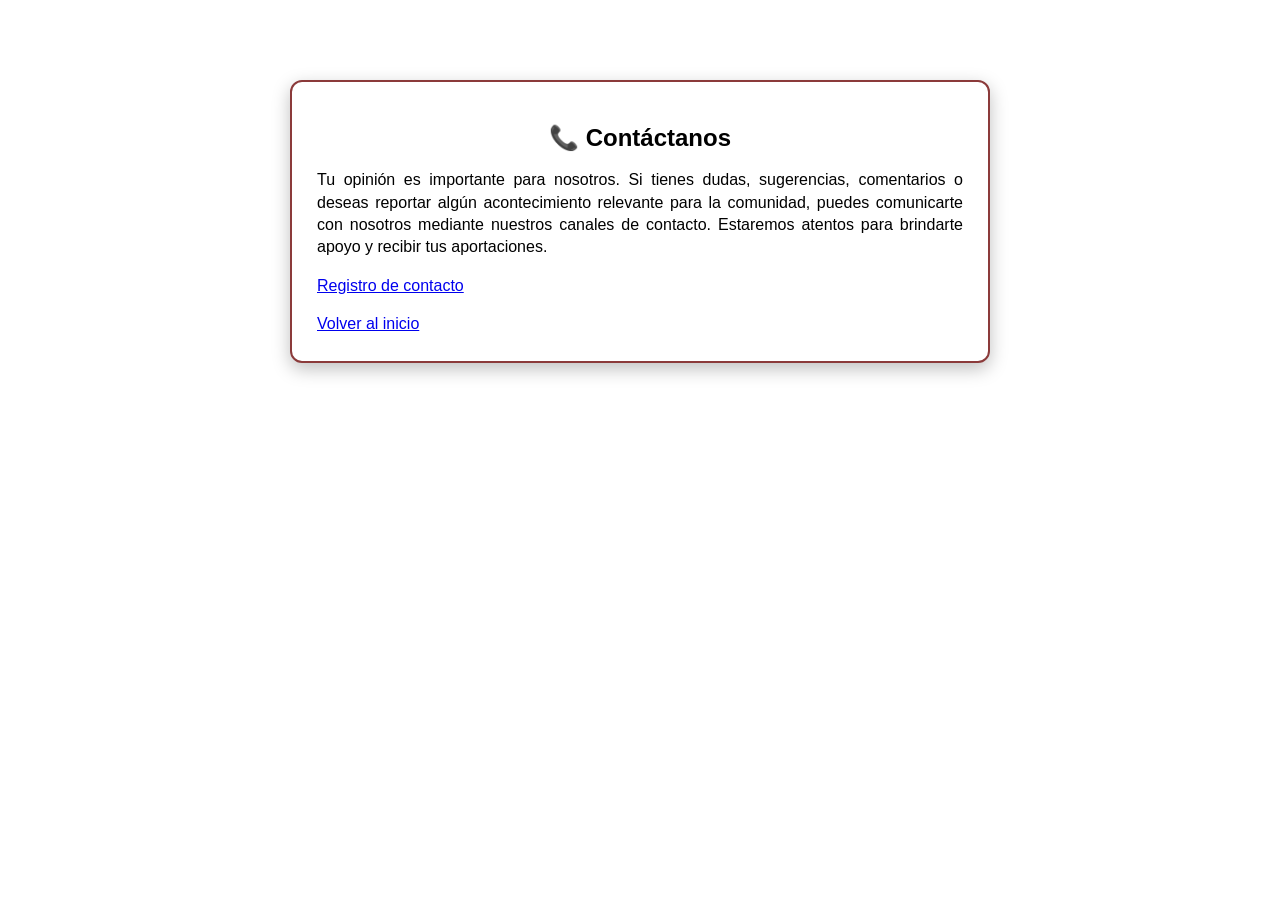
<file: Contac.html>
<!DOCTYPE html>
<html>
<head>
	<meta charset="utf-8">
	<meta name="viewport" content="width=device-width, initial-scale=1">
	<title>Contac</title>
	<link rel="stylesheet" href="estilo.css">
</head>
<body>
	<article class="contac">
		<h1 align="center">📞 Contáctanos</h1>
		<p align="justify">
			Tu opinión es importante para nosotros. Si tienes dudas, sugerencias, comentarios o deseas reportar algún acontecimiento relevante para la comunidad, puedes comunicarte con nosotros mediante nuestros canales de contacto. Estaremos atentos para brindarte apoyo y recibir tus aportaciones.
		</p>
		<p><a href="Contactanos.html" aling="center">Registro de contacto</a></p>
			<a href="index.html">Volver al inicio</a>
	</article>

</body>
</html>
</file>
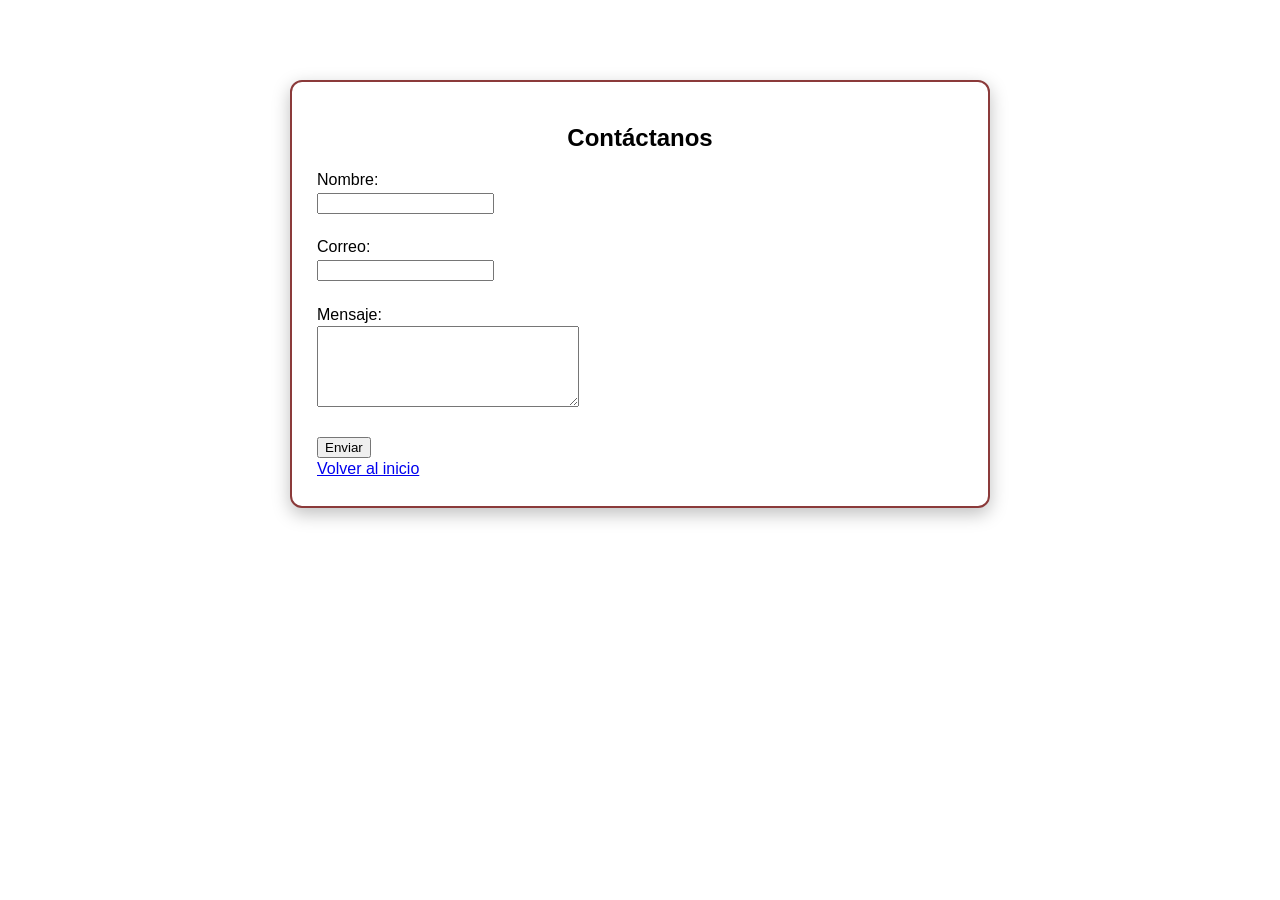
<file: Contactanos.html>
<!DOCTYPE html>
<html lang="es">
<head>
    <meta charset="UTF-8">
    <title>Contáctanos</title>
    <link rel="stylesheet" href="estilo.css">
</head>
<body>
    <article class="contacto">

    <h1 align="center">Contáctanos</h1>

    <form>
        <label>Nombre:</label><br>
        <input type="text"><br><br>

        <label>Correo:</label><br>
        <input type="email"><br><br>

        <label>Mensaje:</label><br>
        <textarea rows="5" cols="30"></textarea><br><br>

        <button type="submit">Enviar</button>
    </form>

    <a href="index.html">Volver al inicio</a>
</article>
</body>
</html>
</file>
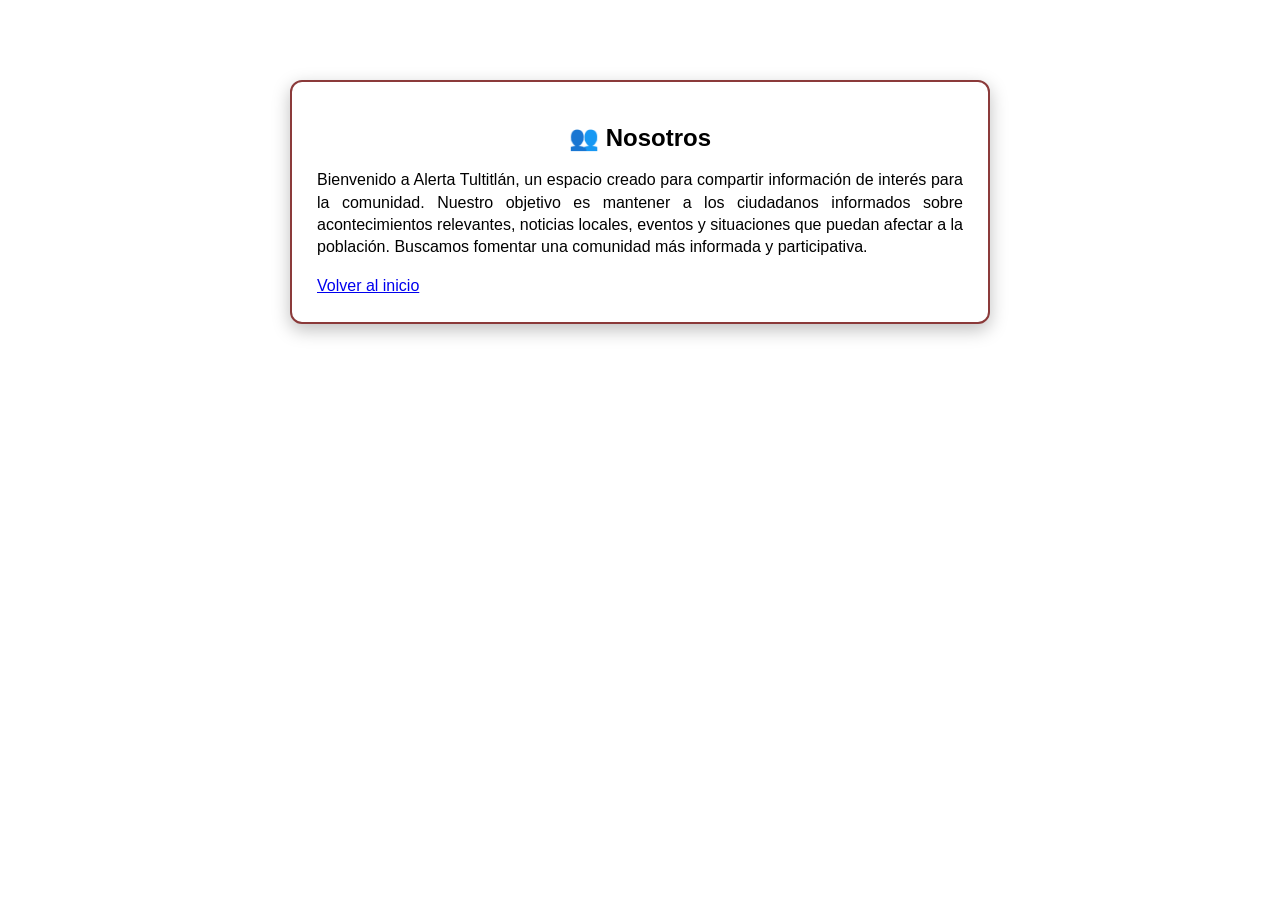
<file: Nosotros.html>
<!DOCTYPE html>
<html>
<head>
	<meta charset="utf-8">
	<meta name="viewport" content="width=device-width, initial-scale=1">
	<title>Nosotros</title>
	<link rel="stylesheet" href="estilo.css">
</head>
<body>
	<article class="nosotros">
		<h1 align="center"> 👥 Nosotros</h1>
		<p align="justify">
			Bienvenido a Alerta Tultitlán, un espacio creado para compartir información de interés para la comunidad. Nuestro objetivo es mantener a los ciudadanos informados sobre acontecimientos relevantes, noticias locales, eventos y situaciones que puedan afectar a la población. Buscamos fomentar una comunidad más informada y participativa.
		</p>
			<a href="index.html">Volver al inicio</a>
	</article>

</body>
</html>
</file>
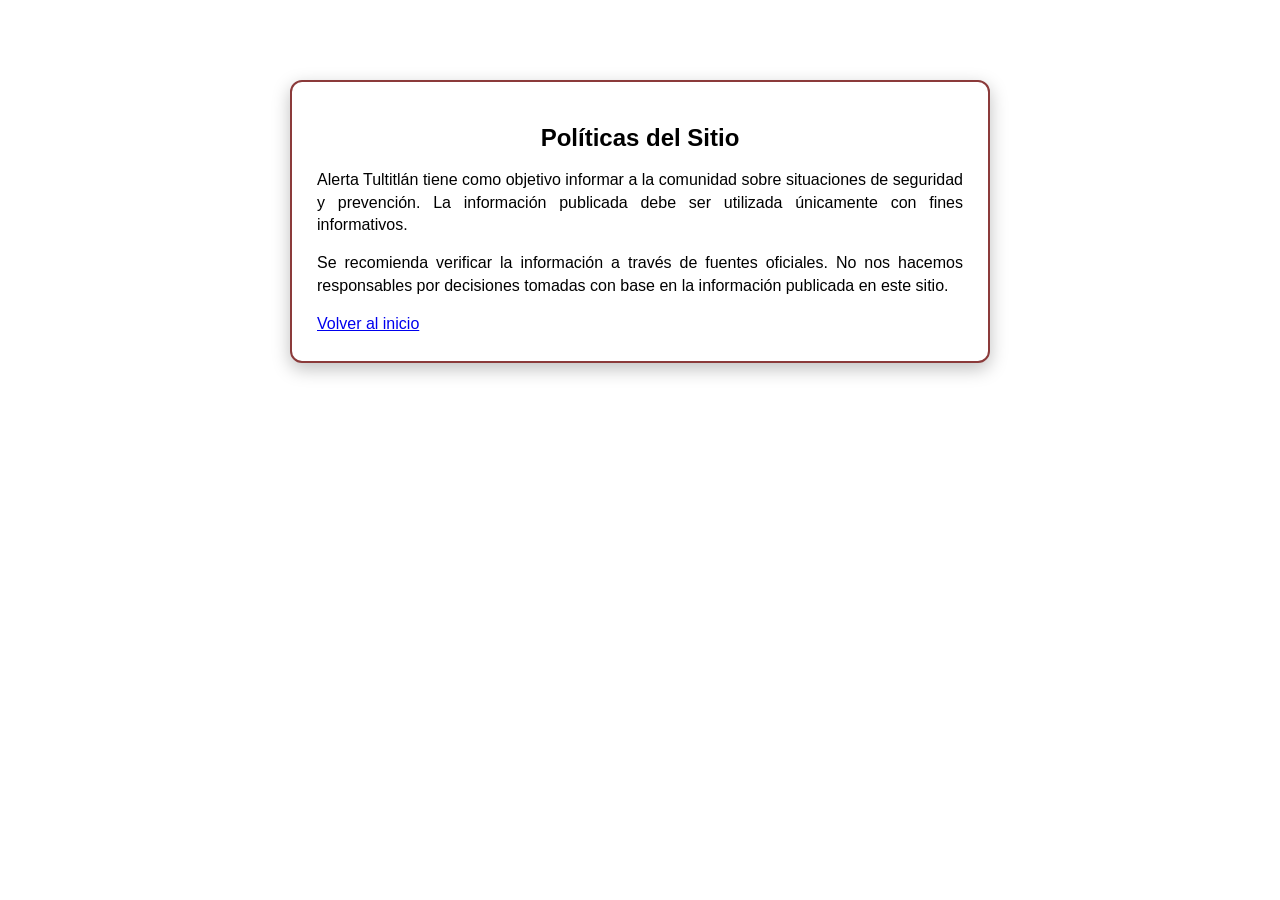
<file: Politicas del sitio.html>
<!DOCTYPE html>
<html lang="es">
<head>
    <meta charset="UTF-8">
    <title>Políticas del Sitio</title>
    <link rel="stylesheet" href="estilo.css">
</head>
<body>
    <article class="politicas">

    <h1 align="center">Políticas del Sitio</h1>

    <p align="justify">
        Alerta Tultitlán tiene como objetivo informar a la comunidad sobre
        situaciones de seguridad y prevención. La información publicada debe
        ser utilizada únicamente con fines informativos.
    </p>

    <p align="justify">
        Se recomienda verificar la información a través de fuentes oficiales.
        No nos hacemos responsables por decisiones tomadas con base en la
        información publicada en este sitio.
    </p>

    <a href="index.html">Volver al inicio</a>
</article>

</body>
</html>
</file>
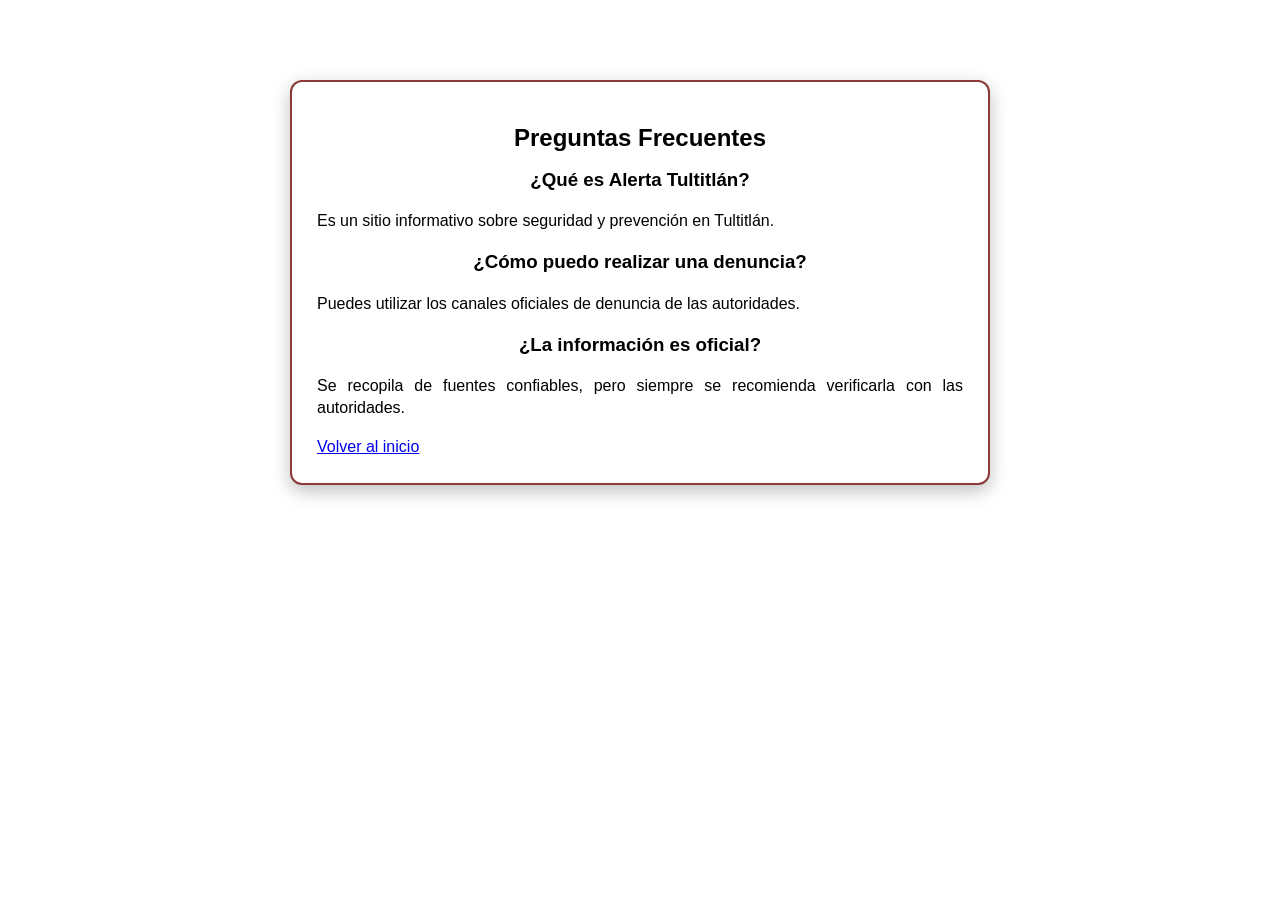
<file: Preguntas frecuentes.html>
<!DOCTYPE html>
<html lang="es">
<head>
    <meta charset="UTF-8">
    <title>Preguntas Frecuentes</title>
    <link rel="stylesheet" href="estilo.css">
</head>
<body>
    <article class="preguntas">

    <h1 align="center">Preguntas Frecuentes</h1>

    <h3 align="center">¿Qué es Alerta Tultitlán?</h3>
    <p align="justify">Es un sitio informativo sobre seguridad y prevención en Tultitlán.</p>

    <h3 align="center">¿Cómo puedo realizar una denuncia?</h3>
    <p align="justify">Puedes utilizar los canales oficiales de denuncia de las autoridades.</p>

    <h3 align="center">¿La información es oficial?</h3>
    <p align="justify">Se recopila de fuentes confiables, pero siempre se recomienda verificarla con las autoridades.</p>

    <a href="index.html">Volver al inicio</a>

</article>
</body>
</html>
</file>
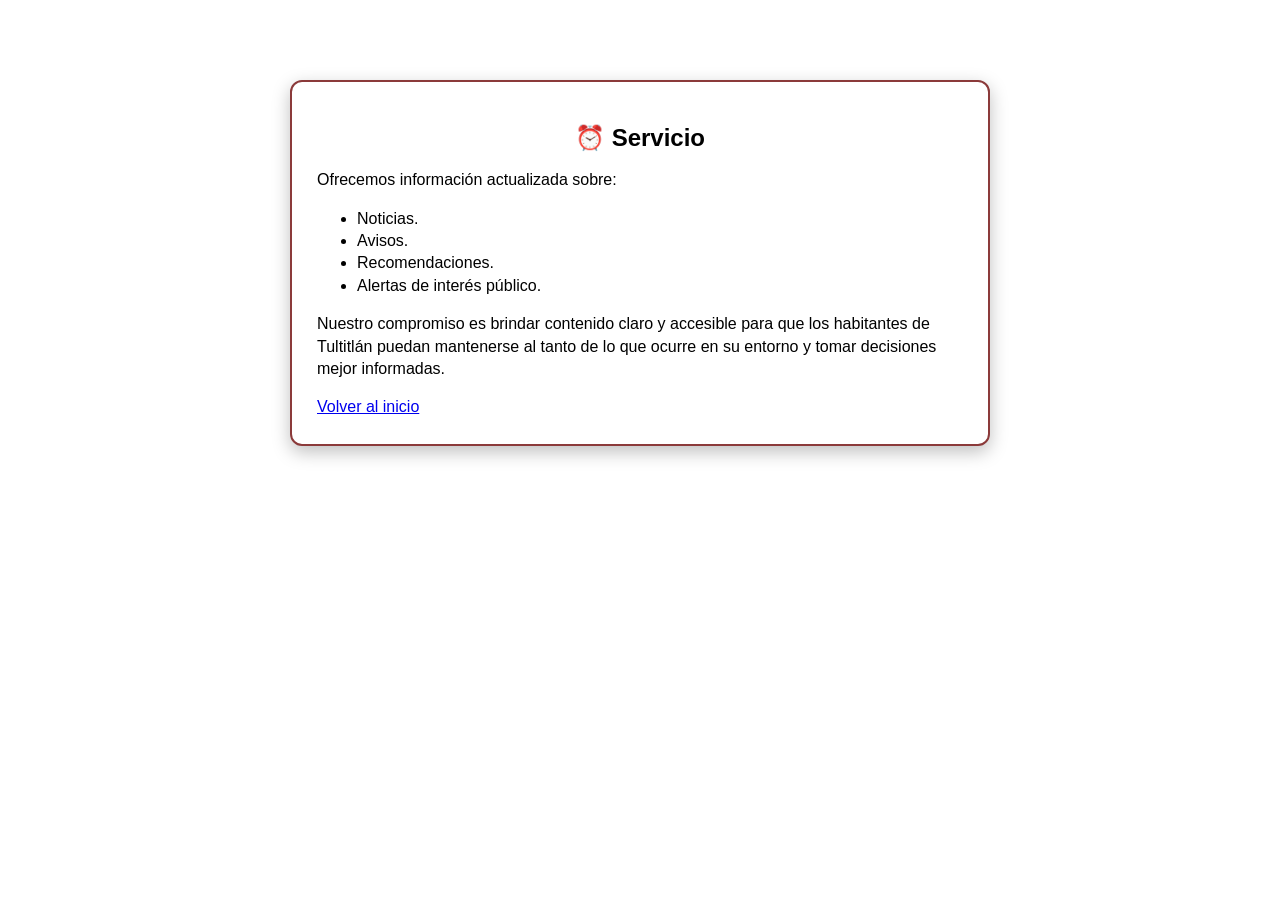
<file: Servicio.html>
<!DOCTYPE html>
<html>
<head>
	<meta charset="utf-8">
	<meta name="viewport" content="width=device-width, initial-scale=1">
	<title>Servicio</title>
	<link rel="stylesheet" href="estilo.css">
</head>
<body>
	<article class="servicio">
		<h1 align="center"> ⏰ Servicio</h1>
		<p align="justyfy">Ofrecemos información actualizada sobre:</p>
			<ul>
			 <li>Noticias.</li>
			 <li>Avisos.</li> 
			 <li>Recomendaciones.</li>
			 <li>Alertas de interés público.</li>
			</ul>
		<P align="justyfy">Nuestro compromiso es brindar contenido claro y accesible para que los habitantes de Tultitlán puedan mantenerse al tanto de lo que ocurre en su entorno y tomar decisiones mejor informadas.
		</p>	
			<a href="index.html">Volver al inicio</a>
	</article>

</body>
</html>
</file>
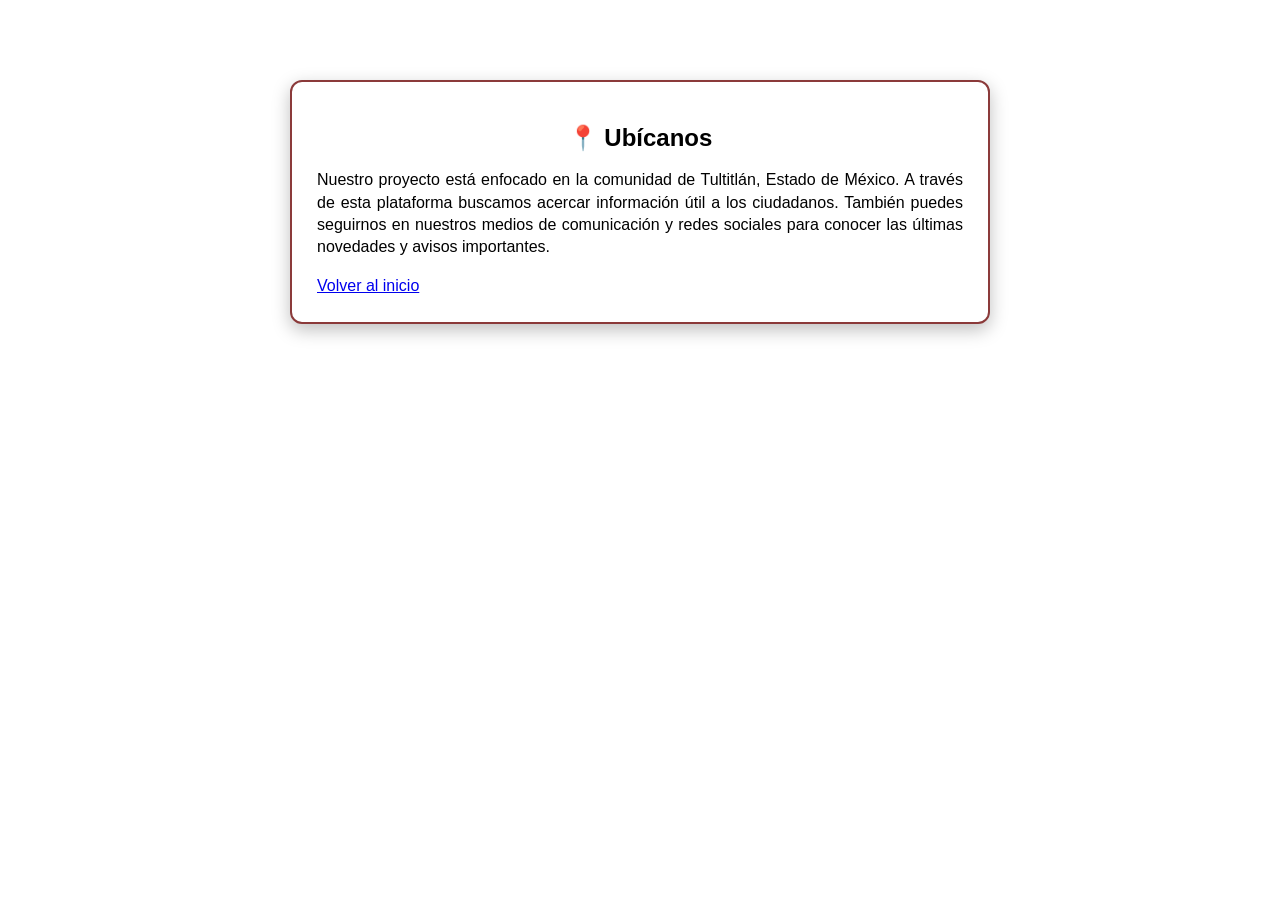
<file: Ubicanos.html>
<!DOCTYPE html>
<html>
<head>
	<meta charset="utf-8">
	<meta name="viewport" content="width=device-width, initial-scale=1">
	<title>Ubicanos</title>
	<link rel="stylesheet" href="estilo.css">
</head>
<body>
	<article class="ubicanos">
		<h1 align="center">📍 Ubícanos</h1>
		<p align="justify">
			Nuestro proyecto está enfocado en la comunidad de Tultitlán, Estado de México. A través de esta plataforma buscamos acercar información útil a los ciudadanos. También puedes seguirnos en nuestros medios de comunicación y redes sociales para conocer las últimas novedades y avisos importantes.
		</p>
			<a href="index.html">Volver al inicio</a>
	</article>

</body>
</html>
</file>
<file: estilo.css>
*{
box-sizing:border-box;
}
body{
font-size:16px;
font-family: arial,helveltica,sans-serif;
line-height: 1.4em; 
}

.contenedor{
    width: 980px;
    margin: 0 auto;
}

.encabezado{ 
background: #000000 ; 
overflow: hidden;
}
.logo{
    float: left;
   position: relative;
    top: 15px; 
}
.encabezado nav{ 
float: right; 
}
.encabezado nav ul{ 
margin: 0;
padding: 0;
list-style: none;
}
.encabezado nav ul li{ 
display: inline-block;
/*background: red;*/
margin-right: -4px;
}
.encabezado nav ul li a{ 
display: block;
color: #fff;
padding: 28px;
border-left: 1px solid #696969;
text-decoration: none;
}
/*cambio de color*/
.encabezado nav ul li a:hover{ 
background: #575757;
}
/*------------------------------------
PRESENTACION
-------------------------------------*/ 
.presentacion{
  /*background: yellow;*/
  background: radial-gradient(280px at 35% 10%, #a3d4ff, #731F10);
  overflow: hidden;
  border-bottom: 3px solid #044e8b; 
}  
.introduccion-presentacion{
    float: left;
}
.introduccion-presentacion h1{
    color: #fff;
    font-size: 2.625em;  /*16px  1em  42px  ?*/
    text-shadow: 1px 1px 0px #090909;
    text-align: center;
    margin-top: 70px;
    margin-bottom: 40px;
    margin-left: 20px;
   line-height: 0.7em; /*interlineado  */
} 
.introduccion-presentacion h1 span{
    color: #fff;
    font-size: 0.38em; /*42px = 2.62em 16px = ? =0.38*/
}
/*------------aprender------------mas*/
a.aprender-mas{
    font-size: 2.1875em;
    border: 1px solid #965050;
    padding: 30px 50px;
    /*background: yellow;*/
    display: block;
    text-align: center;
    margin: 10px 40px;
    color: #fff;
    text-decoration: none;
    text-shadow: 3px 7px 0 #000;
    border-radius: 10px;
    background: linear-gradient(to top, #AB1818, #965050);
    box-shadow: 0 8px 0 0 #A31B00,
                0 0 25px 5px #fff;
} 
a.aprender-mas:hover{
    box-shadow: 0 0 25px 5px #000;
}
.presentacion img{
    float: right;
    position: relative;
    top: 30px;
}
/*****************************************************************
/*------------Acceso-rapido------------*/
.acceso-rapido{
    background: #334563;
    overflow: hidden;
    border-bottom: 3px solid #fff;
}
.acceso-rapido h2 {
    color: #fff;
    font-size: 1.87em;
    text-shadow: 1px 1px 0 #000;
    text-align: center;
    border-bottom: 3px solid #fff;
    padding-bottom: 16px;
}
.acceso-rapido figure{
    display: inline-block;
    text-align: center;
    width: 25%;
    margin: 0 -4px 0 0;
    padding: 0px;
}
.acceso-rapido h3{
   font-size: 1.1875em;
    margin-top: 9px;
    margin-bottom: 20px; 
}
.acceso-rapido h3 a{
    color: #fff;
    text-shadow: 1px 1px 0 #000;
    font-weight: normal;
}
.acceso-rapido h3 a:hover{
    text-decoration: none;
}
/*---------bloque contenido----------*/
.bloque-contenido{
    overflow: hidden; /*2
    margin-top: 25px; /** complemenatario 6  **/
}
.bloque-contenido .contenedor{  /*3**/
    display: table;  */
}
.articulos { /** 1 **/
    /*float: left;  /*elim 3 */
    background: beige;
    width: 65%; /*elimi  3*/
  display: table-cell;  /*3*/
  padding-right: 30px; /* 4*/
}
.articulos article{  /* 10   */
    margin-bottom: 10px;
}
.articulos h2{  /**4**/
    color: #444444;
    font-size: 1.625em;
    border-bottom: 3px solid #0460ad;
    padding-bottom: 25px;
}
.articulos img{  /**5**/
    float: left;
    margin-right: 10px;
    position: relative; /*  10  */
    top: 5px;           /*   10 */
}
.articulos article h1{  /**6**/
    font-size: 1.25em;  /*20/16 = 1.25em*/
    /*margin: 0; ** 8  *** quitar 8 poner 9*/
    margin: 9px 0 9px 0;  /*** 9 ****/
}
.articulos article h1 a{  /**7**/ 
    color: #444444;  /*HTML incluir href*/
    text-decoration: none;
}
.articulos article h1 a:hover{  /**8**/ 
    text-decoration: underline;
}
.articulos article p{  /** 9 **/ 
    margin: 0;
    text-align: justify;
    font-size: 0.875em; /*** 14/16 = 0.875 ***/
}
.complementario{    /*   1  */
    background: #334563;
    width: 35%; 
    display: table-cell; 
    padding: 0 20px 20 px; /***2**laterales sup e inf*/
}
.complementario h2{   /** 2  **/
    font-size: 1.625em;  /* 26/16 em*/ 
    color: #fff;
    font-weight: normal;
    text-align: center;
}
.complementario ul{   /** 3  **/
    margin: 0;
    padding: 0;
    list-style: none;
}
.complementario ul li{ /*** 4 ***/
    background: url("imagen/icon.png") no-repeat left center;
    padding-left: 24px;
    margin-bottom: 8px;
}
.complementario ul li a{ /*** 5 ***/
    color: #fff;
    text-decoration: none;
}
.complementario ul li a:hover{ /*** 6 ***/
    color: red;
    text-decoration: underline; /* ir a bloque-conteniodo*/
}
/***********************************************************************/
/************** suscripcion */
.suscripcion{  /**1***/
    overflow: hidden;
    border: 1px solid red;  /**2 *** elim**/
    background: #eeeeee;   /***2***/
    margin-top: 20PX;  /*** 2  B  ****/
}
.suscripcion h2{ /***2***/
    float: left;
    font-size: 1.625em; /*26/16  */
    color: #444444;
    font-weight: normal;
}
.suscripcion form{  /***2***/
    float: right;
    position: relative; /** 2 a ***/
    top: 20px;   /***  2  a   ****/
}
.suscripcion form input{   /***3  ***/
    border: 1px solid #cccccc;
    padding: 10px;
}
.suscripcion form input[type="submit"]{ /*** 4   ***/
    border: 1px solid #22314d;
    padding: 10px;
    background: #0460ad;
    color: #fff;
    text-shadow: 1px 1px 0 #000;
    box-shadow: 0 -1px 0px 0 #93badc insert;
}
.suscripcion form input[type="submit"]:hover{ /*** 5   ***/
    background: #21bc4d;
}
/***********pie de pagina**************/
.piedepagina{   /**1 **/
    background: #444444;
    padding: 20px 0; /*** 7  c  */
}
.piedepagina .contenedor{   /**2  **/
    display: table;
}
.piedepagina small{  /***3  ***/
    display: table-cell;
    background: red;  /*  elim  7 a **/
    color: #fff;  /** 4 **/
}
.piedepagina nav{ /**** 4  ***/
    display: table-cell;
    background: red;  /*** elim 7 b ***/
    text-align: right; /***6  **/
}
.piedepagina nav ul{ /**** 5 ***/
    margin: 0;
    padding: 0;
    list-style: none;
}
.piedepagina nav ul li{ /**** 6 ***/
    display: inline-block;
    padding-left: 10px;  /** 7  d ****/
}
.piedepagina nav ul li a{ /**** 7 ***/
    color: #fff;
    text-decoration: none;
}
.piedepagina nav ul li a:hover{ /**** 7 ***/
    color: #ffff00;
    text-decoration: underline;
}
/*************Redes sociales***************/
.social{
    position: fixed;
    top: 30%;
    right: 0;
}
.social a{
    display: block;
    margin-bottom: 4px;
    opacity: 0.8;
}
.social a:hover{
    opacity: 1;
}
.social img{
    border-radius: 50%;
    display: block;
}

.politicas{
    width: 700px;
    margin: 80px auto;
    background: white;
    padding: 25px;
    border: 2px solid #8B3A3A;
    border-radius: 12px;

    box-shadow: 0 6px 18px rgba(0,0,0,0.25);

}

.politicas body{
    background-color: #A6695E;
    font-family: Arial;
    margin: 0;
}

.preguntas{
    width: 700px;
    margin: 80px auto;
    background: white;
    padding: 25px;
    border: 2px solid #8B3A3A;
    border-radius: 12px;

    box-shadow: 0 6px 18px rgba(0,0,0,0.25);

}

.preguntas body{
    background-color: #A6695E;
    font-family: Arial;
    margin: 0;
}

.contacto{
    width: 700px;
    margin: 80px auto;
    background: white;
    padding: 25px;
    border: 2px solid #8B3A3A;
    border-radius: 12px;

    box-shadow: 0 6px 18px rgba(0,0,0,0.25);

}

.contacto body{
    background-color: #A6695E;
    font-family: Arial;
    margin: 0;
}

/*/Nosotros/Servicio/Ubicanos/Contactanos/*/

.nosotros{
    width: 700px;
    margin: 80px auto;
    background: white;
    padding: 25px;
    border: 2px solid #8B3A3A;
    border-radius: 12px;

    box-shadow: 0 6px 18px rgba(0,0,0,0.25);

}

.nosotros body{
    background-color: #A6695E;
    font-family: Arial;
    margin: 0;
}

.servicio{
    width: 700px;
    margin: 80px auto;
    background: white;
    padding: 25px;
    border: 2px solid #8B3A3A;
    border-radius: 12px;

    box-shadow: 0 6px 18px rgba(0,0,0,0.25);

}

.servicio body{
    background-color: #A6695E;
    font-family: Arial;
    margin: 0;
}

.ubicanos{
    width: 700px;
    margin: 80px auto;
    background: white;
    padding: 25px;
    border: 2px solid #8B3A3A;
    border-radius: 12px;

    box-shadow: 0 6px 18px rgba(0,0,0,0.25);

}

.ubicanos body{
    background-color: #A6695E;
    font-family: Arial;
    margin: 0;
}

.contac{
    width: 700px;
    margin: 80px auto;
    background: white;
    padding: 25px;
    border: 2px solid #8B3A3A;
    border-radius: 12px;

    box-shadow: 0 6px 18px rgba(0,0,0,0.25);

}

.contac body{
    background-color: #A6695E;
    font-family: Arial;
    margin: 0;
}
</file>
